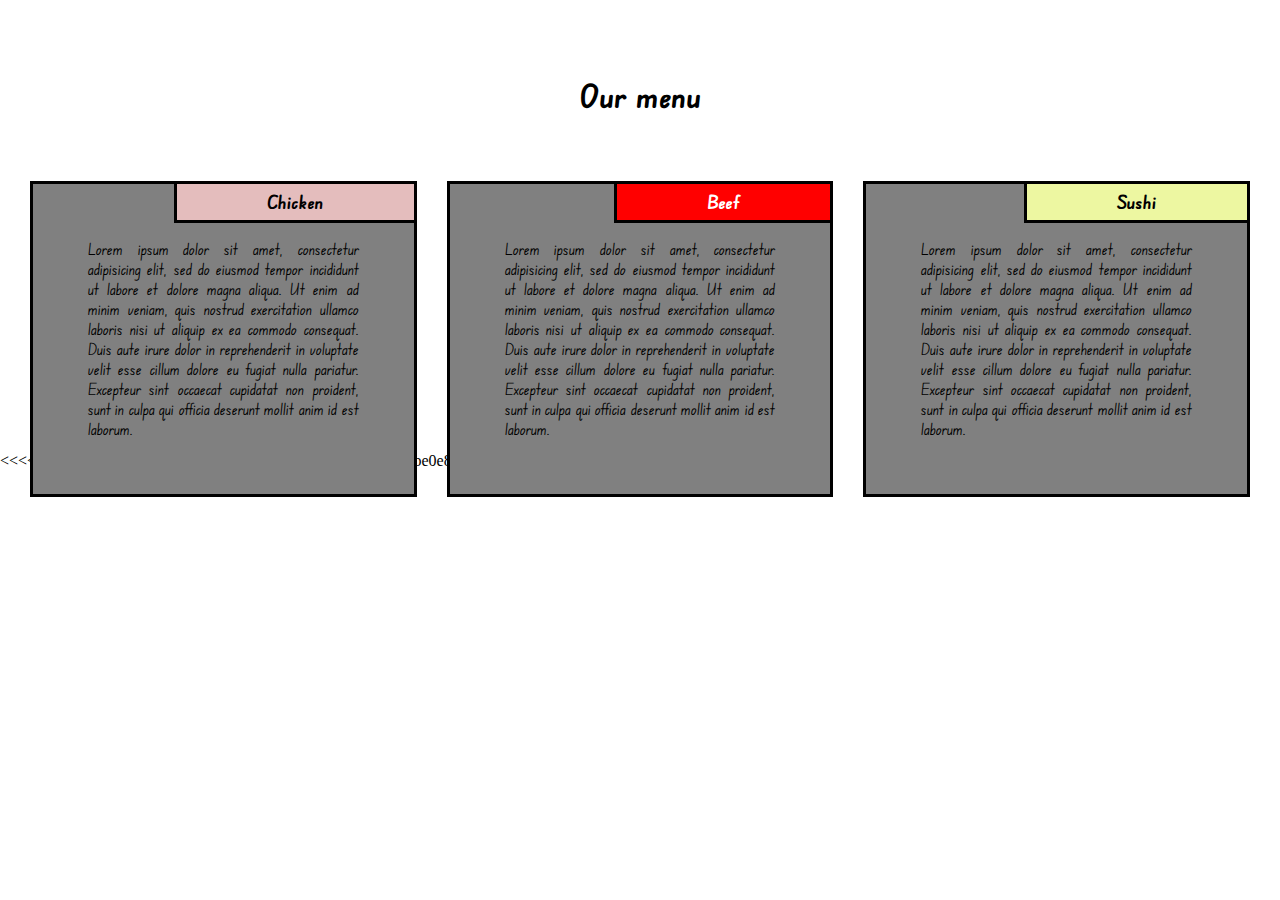
<file: mod2-sol/index.html>
<!DOCTYPE html>
<html lang="en">

<head>
    <meta charset="UTF-8">
    <meta http-equiv="X-UA-Compatible" content="IE=edge">
    <meta name="viewport" content="width=device-width, initial-scale=1.0">
    <link rel="stylesheet" href="style.css">
    <link href="https://fonts.googleapis.com/css2?family=Edu+NSW+ACT+Foundation&display=swap" rel="stylesheet">
    <title>Document</title>
</head>

<body>
    <div class="container">
        <div class="row">
            <div class="header">
                <h1>Our menu</h1>
                </div>


                <div class="col-lg-4">
                    <div class="box">
                        <div id="box-title1">
                            <h3>Chicken</h3>
                        </div>
                        <p>Lorem ipsum dolor sit amet, consectetur adipisicing elit, sed do eiusmod
                        tempor incididunt ut labore et dolore magna aliqua. Ut enim ad minim veniam,
                        quis nostrud exercitation ullamco laboris nisi ut aliquip ex ea commodo
                        consequat. Duis aute irure dolor in reprehenderit in voluptate velit esse
                        cillum dolore eu fugiat nulla pariatur. Excepteur sint occaecat cupidatat non
                        proident, sunt in culpa qui officia deserunt mollit anim id est laborum.
                        </p>
                   </div>
            </div>


            <div class="col-lg-4">
                <div class="box">
                    <div id="box-title2">
                        <h3>Beef</h3>
                    </div>
                    <p>Lorem ipsum dolor sit amet, consectetur adipisicing elit, sed do eiusmod
                    tempor incididunt ut labore et dolore magna aliqua. Ut enim ad minim veniam,
                    quis nostrud exercitation ullamco laboris nisi ut aliquip ex ea commodo
                    consequat. Duis aute irure dolor in reprehenderit in voluptate velit esse
                    cillum dolore eu fugiat nulla pariatur. Excepteur sint occaecat cupidatat non
                    proident, sunt in culpa qui officia deserunt mollit anim id est laborum.

                    </p>
                </div>
            </div>


            <div class="col-lg-4 col-md-tablet">
                <div class="box">
                    <div id="box-title3">
                        <h3>Sushi</h3>
                    </div>
                    <p>
                        Lorem ipsum dolor sit amet, consectetur adipisicing elit, sed do eiusmod
                        tempor incididunt ut labore et dolore magna aliqua. Ut enim ad minim veniam,
                        quis nostrud exercitation ullamco laboris nisi ut aliquip ex ea commodo
                        consequat. Duis aute irure dolor in reprehenderit in voluptate velit esse
                        cillum dolore eu fugiat nulla pariatur. Excepteur sint occaecat cupidatat non
                        proident, sunt in culpa qui officia deserunt mollit anim id est laborum.
                    </p>
                </div>
            </div>


    </div>
    </div>
</body>

<<<<<<< HEAD
</html>
=======
</html>
>>>>>>> d6c69a225f44938547600be0e80783c0238500ea
</file>
<file: mod2-sol/style.css>
*{
    box-sizing: border-box;
    margin: 0;
    padding: 0;
}
.header{
    text-align: center;
    margin-bottom: 50px;
    font-family: 'Edu NSW ACT Foundation', cursive;

}
.container{
    position: relative;
    top:60px;
    margin:15px;
}
.row{
    width: 100%;
}
.box{
    background-color: gray;
    border: 3px solid black;
    position: relative;
    margin: 15px;
    padding: 25px;

}
#box-title1{
    background-color: rgb(228, 189, 189);
    padding: 6px 90px;
    position: absolute;
    top: 0;
    right: 0;
    border-left: 3px solid black;
    border-bottom: 3px solid black;
    font-family: 'Edu NSW ACT Foundation', cursive;
}
#box-title2{
    background-color: red;
    padding: 6px 90px;
    position: absolute;
    top: 0;
    right: 0;
    border-left: 3px solid black;
    border-bottom: 3px solid black;
    font-family: 'Edu NSW ACT Foundation', cursive;
    color: white;

}
#box-title3{
    background-color: rgb(237, 247, 161);
    padding: 6px 90px;
    position: absolute;
    top: 0;
    right: 0;
    border-left: 3px solid black;
    border-bottom: 3px solid black;
    font-family: 'Edu NSW ACT Foundation', cursive;
}
p{
    margin: 10px;
    padding: 20px;
    text-align: justify;
    font-size: 100%;
    font-family: 'Edu NSW ACT Foundation', cursive;
}

/*desktop*/
@media(min-width:992px){
    .col-lg-1, .col-lg-2, .col-lg-3, .col-lg-4, .col-lg-5, .col-lg-6, .col-lg-7, .col-lg-8, .col-lg-9, .col-lg-10, .col-lg-11, .col-lg-12 {
        float: left;  
        font-size: 100%
      }
      .col-lg-1 {
        width: 8.33%;
      }
      .col-lg-2 {
        width: 16.66%;
      }
      .col-lg-3 {
        width: 25%;
      }
      .col-lg-4 {
        width: 33.33%;
      }
      .col-lg-5 {
        width: 41.66%;
      }
      .col-lg-6 {
        width: 50%;
      }
      .col-lg-7 {
        width: 58.33%;
      }
      .col-lg-8 {
        width: 66.66%;
      }
      .col-lg-9 {
        width: 74.99%;
      }
      .col-lg-10 {
        width: 83.33%;
      }
      .col-lg-11 {
        width: 91.66%;
      }
      .col-lg-12 {
        width: 100%;
      }
}

   /*tablet*/
   @media (min-width: 768px) and (max-width: 991px){
    .col-lg-4 {
      width: 50%;
      float: left;
      font-size: 100%
    }
    .col-md-tablet{
     width: 100%;
     float: left;
   }
  }
  
  /*mobile*/  
@media(max-width:767px){
    .col-lg-4{
        width: 100%;
        float:left;
        font-size: 100%
    }
}
</file>
